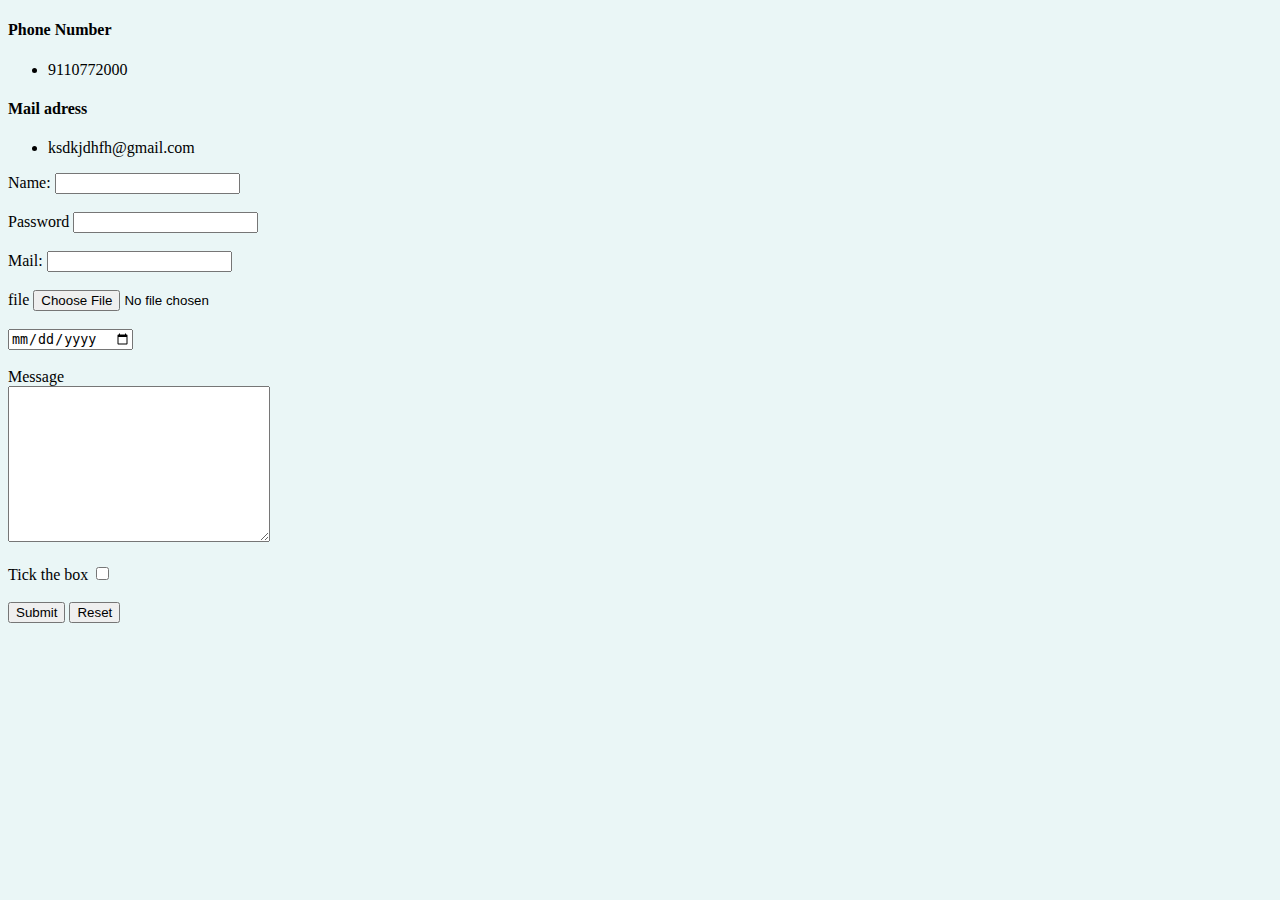
<file: contact.html>
<!DOCTYPE html>
<html lang="en">
<head>
    <meta charset="UTF-8">
    <title>Contact Details</title>
    <link rel="stylesheet" href="CSS/style.css">
</head>
<body>
    <h4>Phone Number</h4>
    <ul>
        <li>9110772000</li>
    </ul>
    <h4>Mail adress</h4>
    <ul>
        <li>ksdkjdhfh@gmail.com</li>
    </ul>
    <form class="" action="mailto:n.jayaramreddy888@gmail.com" method="post">
    <label>Name:</label>
    <input type="text"><br><br>

    <label>Password</label>

    <input type="password"><br><br>
    <label>Mail: </label>
    <input type="mail"><br><br>
    <label>file</label>
    <input type="file"><br><br>
    <input type="date"><br><br>
    <label>Message</label><br>
    <textarea name="name" cols="30" rows="10"></textarea><br><br>
    <label>Tick the box</label>
    <input type="checkbox"><br><br>
    <input type="submit">
    <input type="reset" name="" id="">
</form>
</body>
</html>
</file>
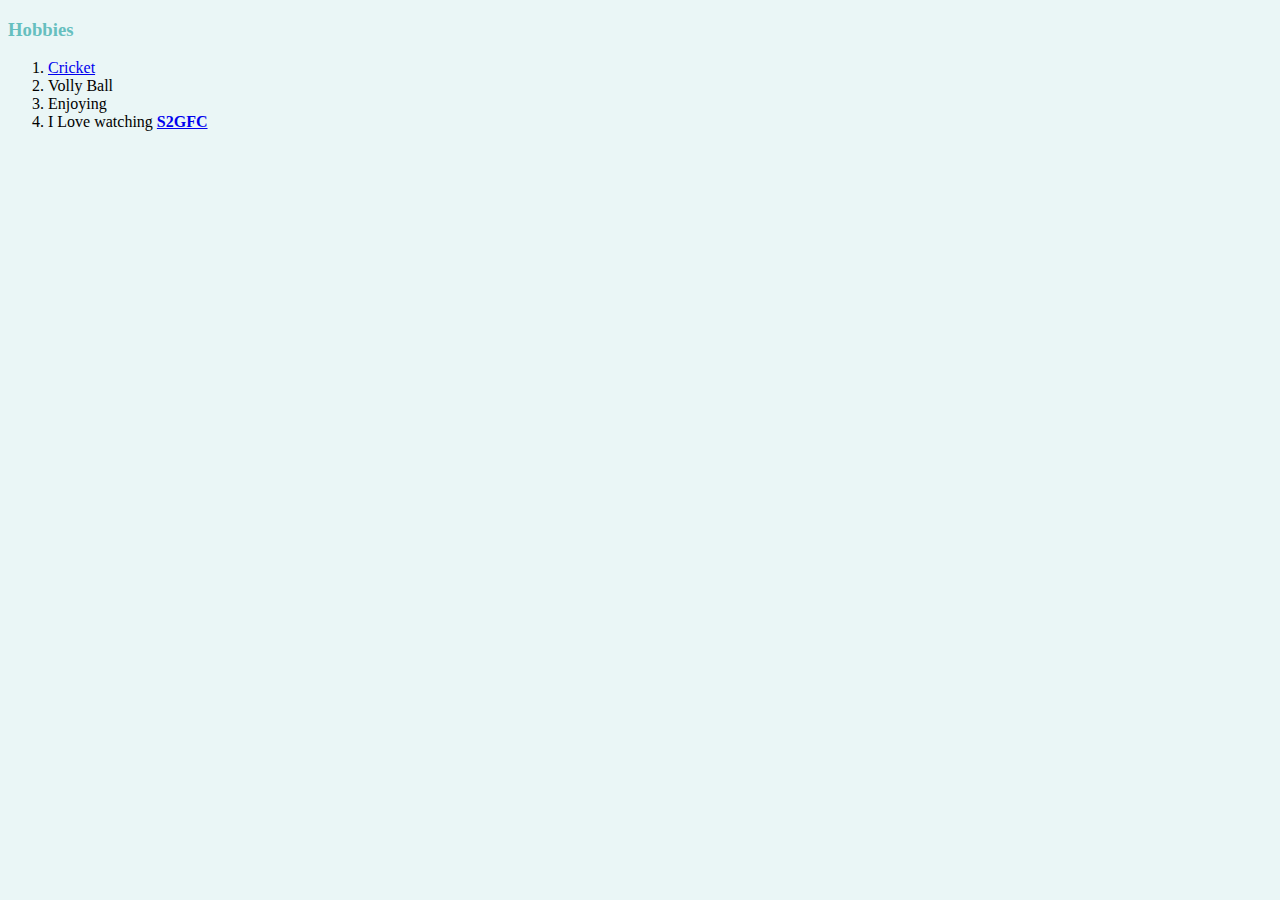
<file: hobbies.html>
<!DOCTYPE html>
<html lang="en">
<head>
    <meta charset="UTF-8">
    <title>Hobbies</title>
    <link rel="stylesheet" href="CSS/style.css">
</head>
<body>
</ul>
<h3>Hobbies</h3>
<ol>
    <li><a href="https://www.youtube.com/@thegradecricketer9633">Cricket</a></li>
    <li>Volly Ball</li>
    <li>Enjoying</li>
    <li>I Love watching <strong><a href="https://www.youtube.com/@MoreS2G">S2GFC </a></strong></li>
</ol>
</body>
</html>
</file>
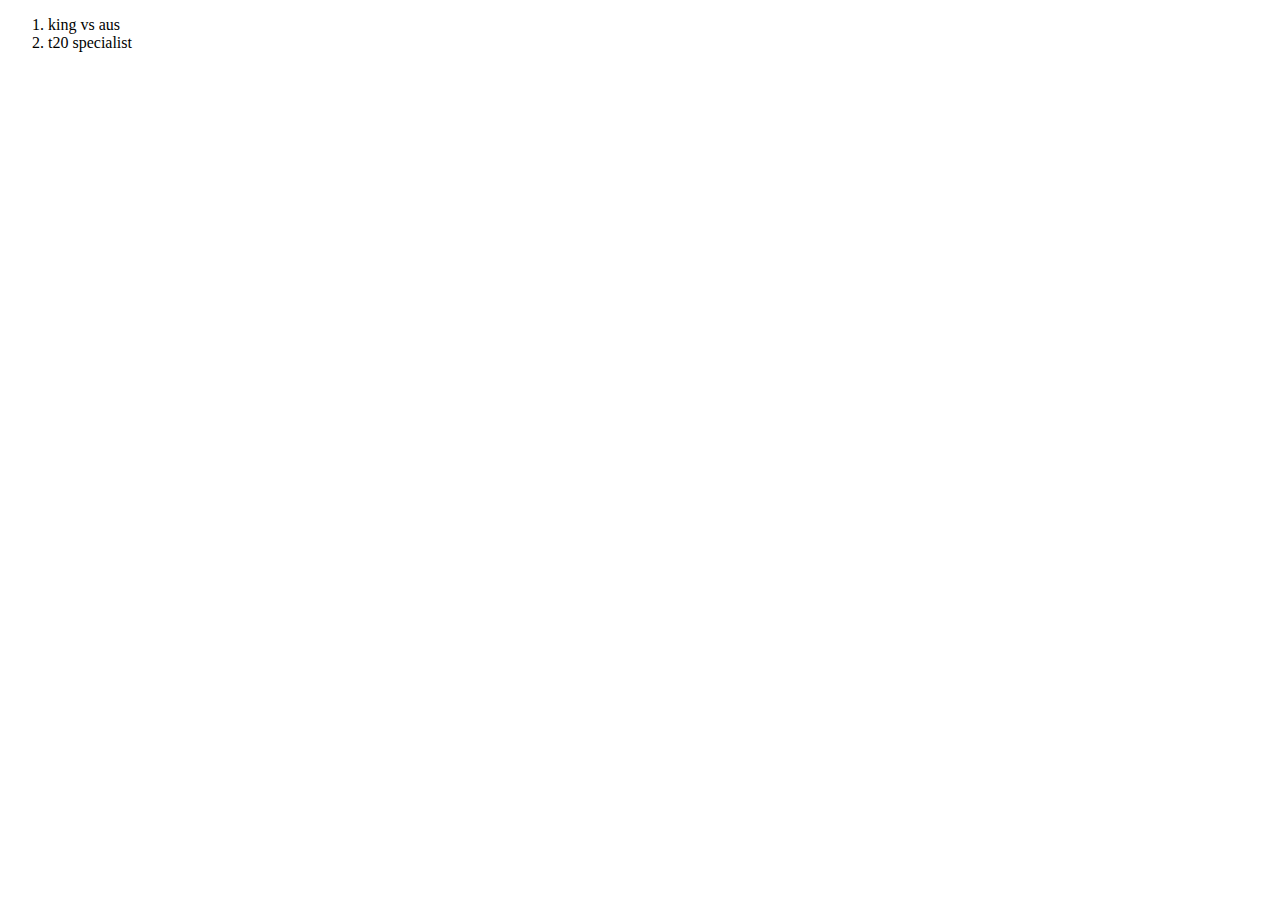
<file: records.html>
<!DOCTYPE html>
<html lang="en">
<head>
    <meta charset="UTF-8">
   
    <title>Document</title>
</head>
<body>
    <ol>
       <li>king vs aus</li> 
       <li>t20 specialist</li> 
    </ol>
   
</body>
</html>
</file>
<file: CSS/style.css>
body{
    background-color: #EAF6F6;
}
hr{
    border-style: dotted none none none;
    border-color: grey;
    border-width: 5px;
    width: 5%;
}
h1{
    color: #66BFBF;
}
h3{
    color: #66BFBF;
}
h2{
    color: #66BFBF;
}
.t1 h1:hover{
color:red;
}
</file>
